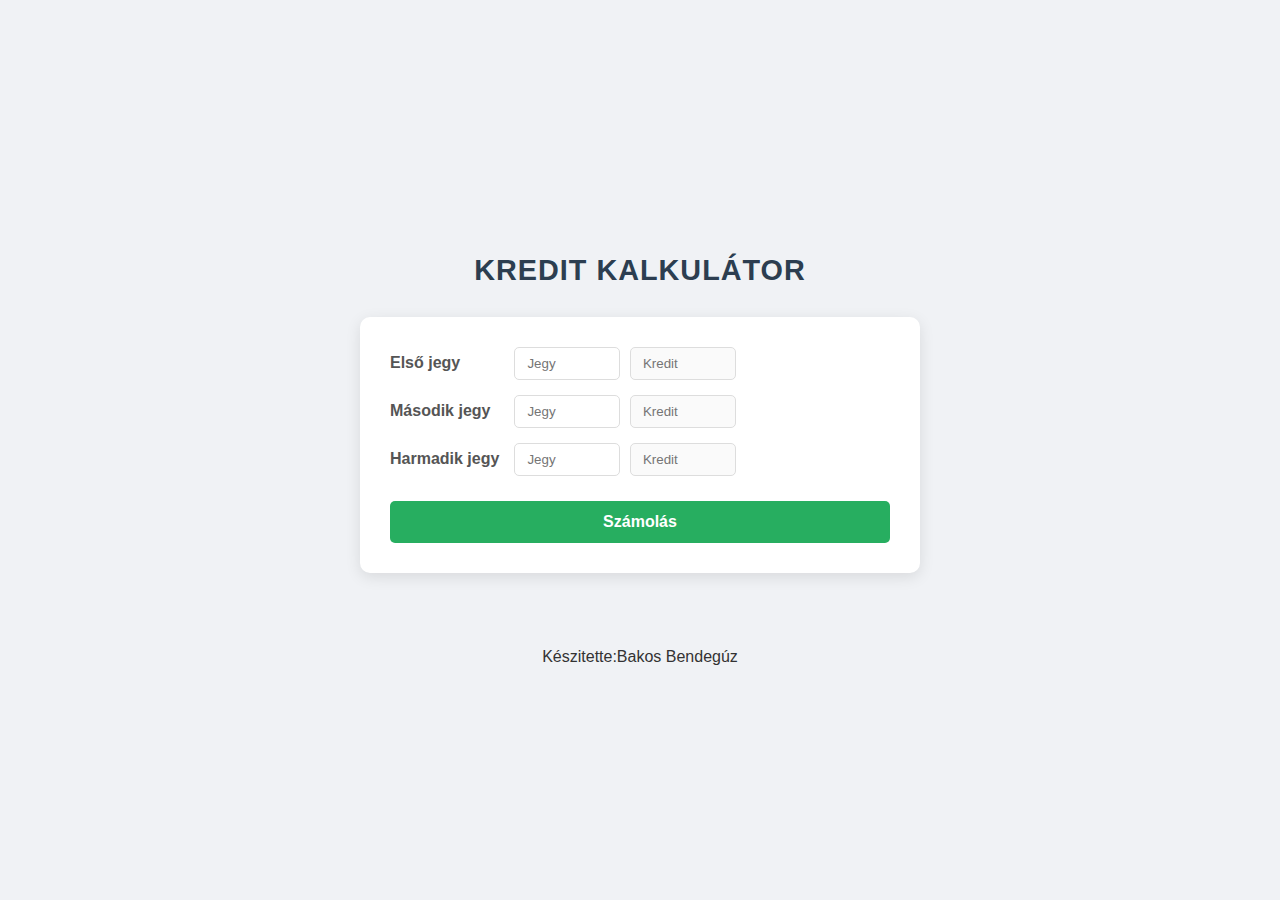
<file: dolgozat2/index.html>
<!DOCTYPE html>
<html lang="en">
<head>
    <meta charset="UTF-8">
    <meta name="viewport" content="width=device-width, initial-scale=1.0">
    <title>Kreditkalkulator</title>
    <link rel="stylesheet" href="style.css">

</head>
<body>
    <div class="oldal-cim">
        <h1>Kredit kalkulátor</h1>
    </div>
    <div class="adat-bekeres">
        <label>Első jegy</label>
        <input type="text" class="elsojegy" placeholder="Jegy"/>
        
        <input type="text" class="elsokredit" placeholder="Kredit"/>
        <br />
        <label>Második jegy</label>
        <input type="text" class="masodikjegy" placeholder="Jegy"/>
        
        <input type="text" class="masodikkredit" placeholder="Kredit"/>
        <br />
        <label>Harmadik jegy</label>
        <input type="text" class="harmadikjegy" placeholder="Jegy"/>
        
        <input type="text" class="harmadikkredit" placeholder="Kredit"/>
        <br />
        <button onclick="szamol()">Számolás</button>
    </div>
    <div class="eredmeny"></div>
    <footer>
        <div>Készitette:Bakos Bendegúz</div>
    </footer>
    
    <script>
        function szamol(){
            const jegy1 =   Number(document.querySelector('.elsojegy').value)
            const jegy2 =   Number(document.querySelector('.masodikjegy').value)
            const jegy3 =   Number(document.querySelector('.harmadikjegy').value)
            const kredit1 = Number(document.querySelector('.elsokredit').value)
            const kredit2 = Number(document.querySelector('.masodikkredit').value)
            const kredit3 = Number(document.querySelector('.harmadikkredit').value)
            let jegyveg = ((jegy1*kredit1) + (jegy2*kredit2) + (jegy3*kredit3)) / (kredit1+kredit2+kredit3)
            if (jegy1==""||jegy2==""||jegy3==""||kredit1==""||kredit2==""||kredit3==""){
                document.querySelector('.eredmeny').innerHTML="<p>Hiba! Nem írtad be az összes jegyet</p>"
            }else{
                document.querySelector('.eredmeny').innerHTML=`<p>A megadott jegyeknek a sülyozott átlaga:"${jegyveg}"</p>`
            }
        }
       
    </script>
</body>
</html>
</file>
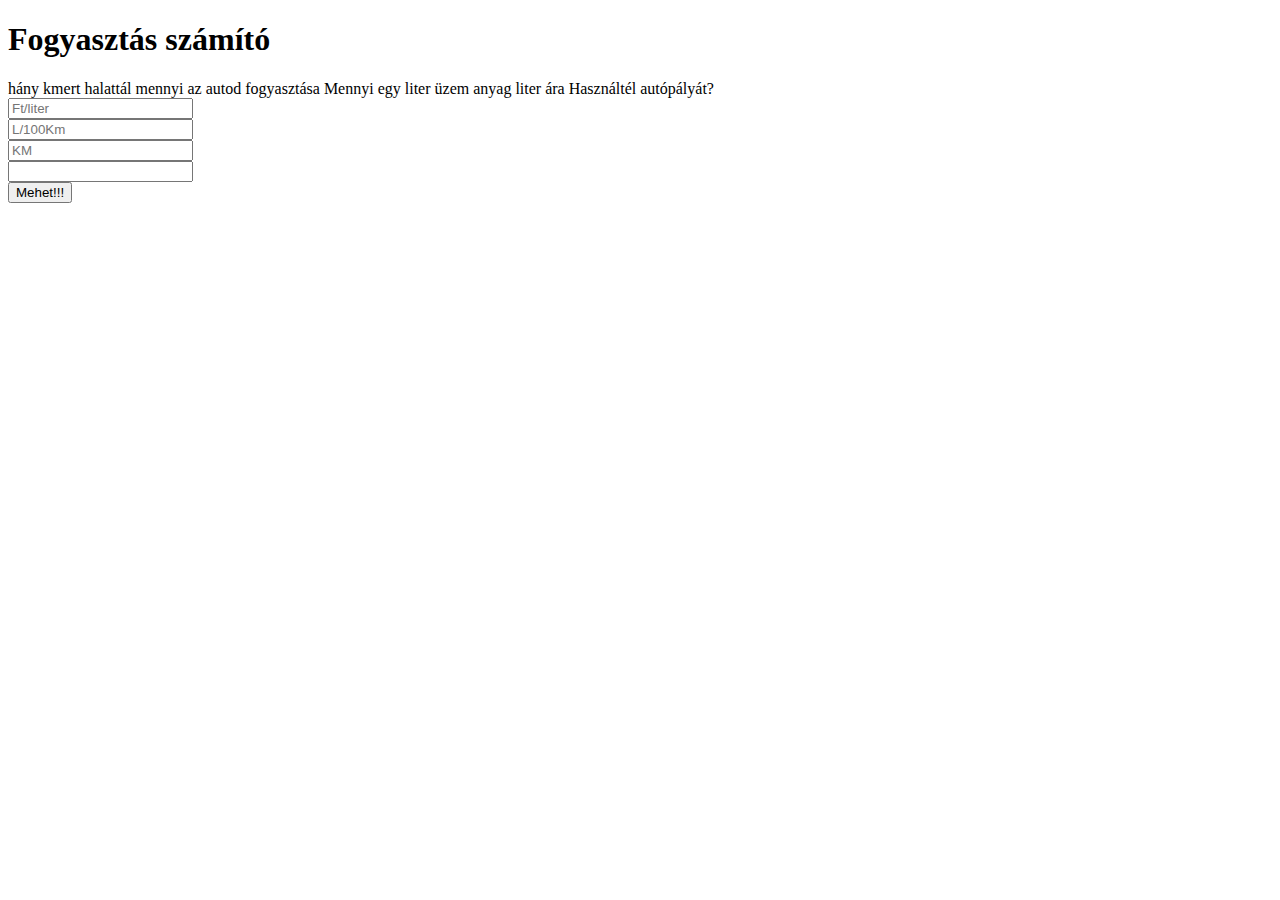
<file: autosfogyasztas.html>
<!DOCTYPE html>
<html lang="en">
<head>
    <meta charset="UTF-8">
    <meta name="viewport" content="width=device-width, initial-scale=1.0">
    <title>Document</title>
</head>
<body>
<h1>Fogyasztás számító</h1>
<label for="km">hány kmert halattál</label>
<label for="lpkm">mennyi az autod fogyasztása</label>
<label for="ftpl">Mennyi egy liter üzem anyag liter ára</label>
<label for="autop">Használtél autópályát?</label></br>
<input type="number" placeholder="Ft/liter" name="ftpl" id="ftpl"><br>
<input type="number" placeholder="L/100Km" name="lpkm" id="lpkm"> <br>
<input type="number" placeholder="KM" name="km" id="km" ><br>
<input type="text" name="autop" id="autop" ><br>
<div id="vmo"></div>

<button onclick="mehet()">Mehet!!!</button>
<script>
    

    function mehet(){
        const ertek = document.querySelector("#ftpl").value;
        const ertek2 = document.querySelector("#lpkm").value/100;
        const erte3 = document.querySelector("#km").value;
        const atalakit3 = document.querySelector("#autop").value;
        
        
        
        

        //képlet :( út * fogyasztáa) * benzinár +autopékyas
        let fogyasztaskm = erte3*ertek2
        let mindegyütt = fogyasztaskm * ertek
        let vegar = mindegyütt 
        if(atalakit3 == "igen"){
            vegar=vegar+11990
        }
        console.log(vegar)
        
        document.querySelector("#vmo").innerHTML = vegar 
         }


    
</script>

</body>
</html>
</file>
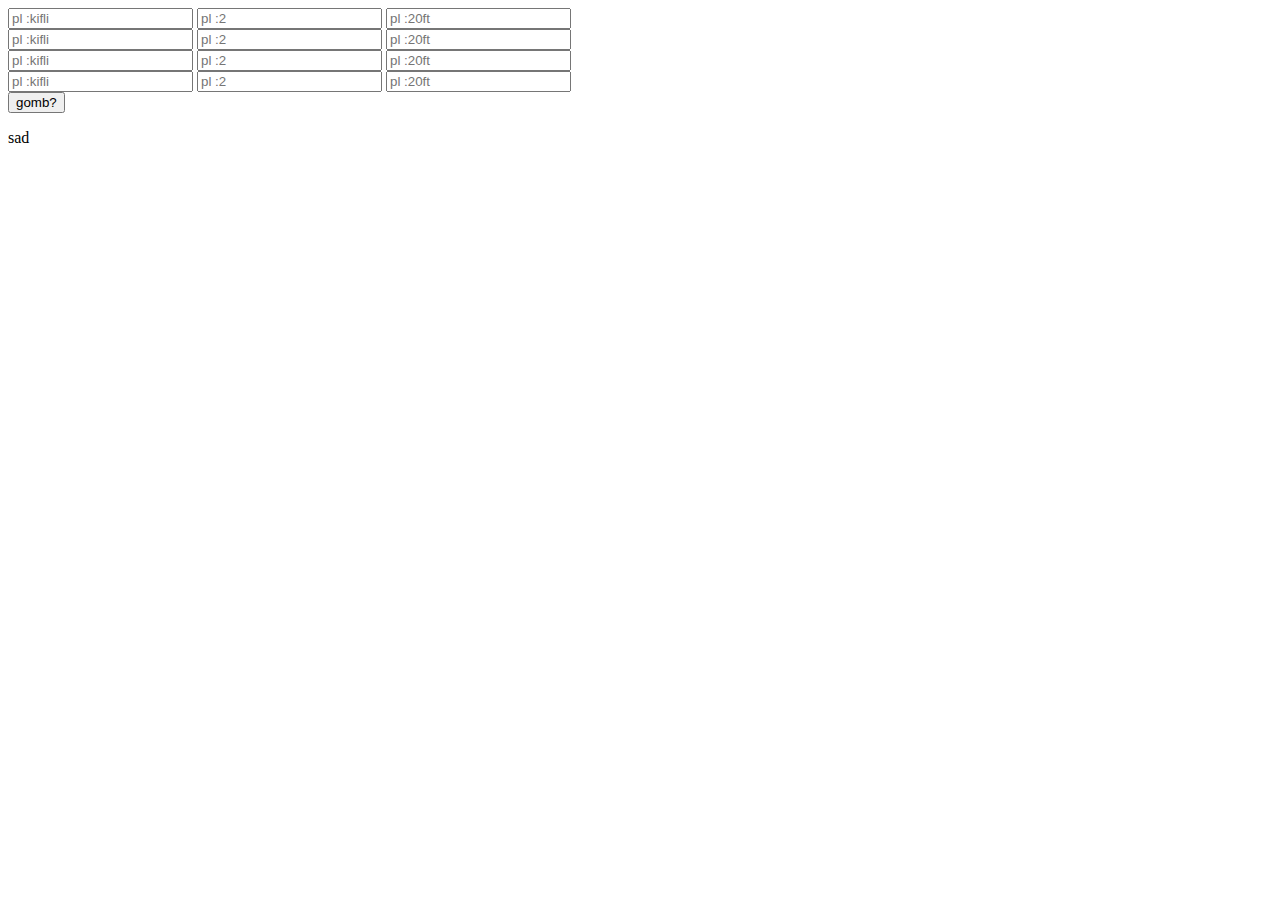
<file: input.html>
<!DOCTYPE html>
<html lang="en">
<head>
    <meta charset="UTF-8">
    <meta name="viewport" content="width=device-width, initial-scale=1.0">
    <title>Document</title>
</head>
<body>
    <div>
        <input type="text" class="termek1" placeholder="pl :kifli">
        <input type="number" class="darab1" placeholder="pl :2">
        <input type="number" class="ar1" placeholder="pl :20ft">
        <br>
        <input type="text" class="termek2" placeholder="pl :kifli">
        <input type="number" class="darab2" placeholder="pl :2">
        <input type="number" class="ar2" placeholder="pl :20ft">
        <br>
        <input type="text" class="termek3" placeholder="pl :kifli">
        <input type="number" class="darab3" placeholder="pl :2">
        <input type="number" class="ar3" placeholder="pl :20ft">
        <br>
        <input type="text" class="termek4" placeholder="pl :kifli">
        <input type="number" class="darab4" placeholder="pl :2">
        <input type="number" class="ar4" placeholder="pl :20ft">
        <br>
        <button onclick="done()">gomb?</button>
    </div>
    
    <p class="szoveg">sad</p>
    

    <script>
        function done(){
            /*const termek1 = document.querySelector('.termek1').value
            const db1 = document.querySelector('.darab1').value
            const ar1 = document.querySelector('.ar1').value
            const termek2 = document.querySelector('.termek2').value
            const db2 = document.querySelector('.darab2').value
            const ar2 = document.querySelector('.ar2').value
            const termek3 = document.querySelector('.termek3').value
            const db3 = document.querySelector('.darab3').value
            const ar3 = document.querySelector('.ar3').value
            const termek4 = document.querySelector('.termek4').value
            const db4 = document.querySelector('.darab4').value
            const ar4 = document.querySelector('.ar4').value
            const debug = document.querySelector('.termek').value
            alert(debug)*/
        /*
            const vegAr1 = db1*ar1
            alert(`${db1}darab ${termek1} ${vegAr1}ft-ba kerül `)
            const vegAr2 = db2*ar2
            alert(`${db2}darab ${termek2} ${vegAr2}ft-ba kerül `)
            const vegAr3 = db3*ar3
            alert(`${db3}darab ${termek3} ${vegAr3}ft-ba kerül `)
            const vegAr4 = db4*ar4
            alert(`${db4}darab ${termek4} ${vegAr4}ft-ba kerül `)
            const deltaar = vegAr1 + vegAr2 + vegAr3 + vegAr4
            alert(`ez mind ${deltaar}ft-ba került`)*/
            const termek = {1:termek1,2:termek2,3:termek3,4:termek4}
            const db = {1:db1,2:db2,3:db3,4:db4}
            const ar = {1:ar1,2:ar2,3:ar3,4:ar4}
        }
    
        
    
    </script>
</body>
</html>
</file>
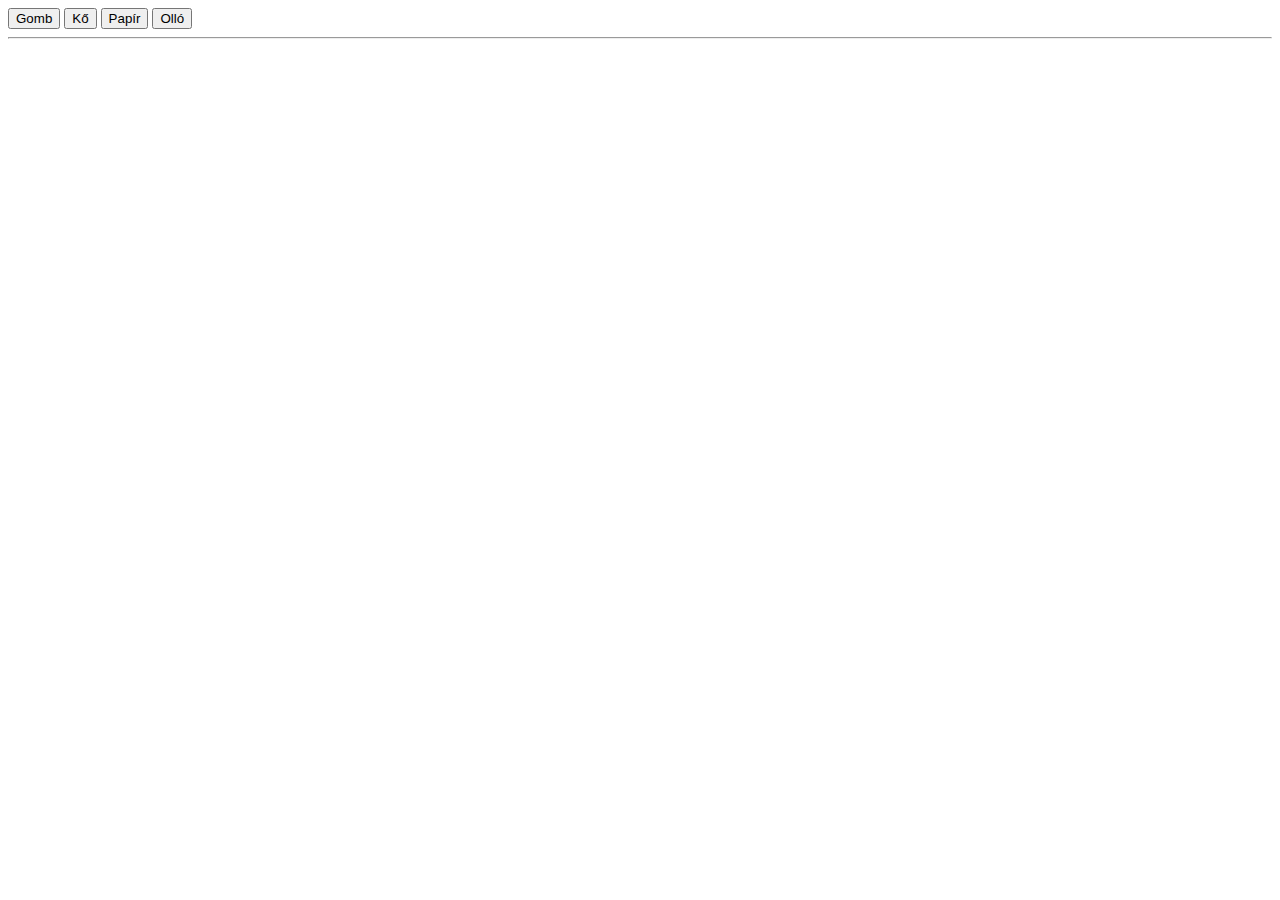
<file: kopapirollo.html>
<!DOCTYPE html>
<html lang="en">
<head>
    <meta charset="UTF-8">
    <meta name="viewport" content="width=device-width, initial-scale=1.0">
    <title>Document</title>
</head>
<body>
    <button onclick="console.log('hello')">Gomb</button>
    <button onclick="koPapirOllo('ko')">Kő</button>
    <button onclick="koPapirOllo('papir')">Papír</button>
    <button onclick="koPapirOllo('ollo')">Olló</button>
    <hr>
    <script>
        function koPapirOllo(gomb_neve){
            const szam = Math.random();
            let gepValasztas = '';
            if(szam < 1/3){
                gepValasztas = "ko";
            }
            else if(szam >= 1/3 && szam < 2/3){
                gepValasztas = 'papir';
            }
            else{
                gepValasztas ='ollo'; 
            }
            console.log(szam);
            console.log(gepValasztas);
            //alert(szam);
            //alert(gepValasztas);

            let eredmeny = "";

            if(gomb_neve === "ko"){
                if(gepValasztas === "ko"){
                    eredmeny = "Döntetlen";
                }
                else if(gepValasztas === "papir"){
                    eredmeny = "Vereség";
                }
                else if(gepValasztas == "ollo"){
                    eredmeny = "Nyereség";
                }
            }
            else if(gomb_neve === "papir"){
                if(gepValasztas === "ko"){
                    eredmeny = "Nyereség";
                }
                else if(gepValasztas === "papir"){
                    eredmeny = "Döntetlen";
                }
                else if(gepValasztas == "ollo"){
                    eredmeny = "Vereség";
                }
            }
            else if(gomb_neve === "ollo"){
                if(gepValasztas === "ko"){
                    eredmeny = "Vereség";
                }
                else if(gepValasztas === "papir"){
                    eredmeny = "Nyereség";
                }
                else if(gepValasztas == "ollo"){
                    eredmeny = "Döntetlen";
                }
            }
            alert(`a felhasználó ${gomb_neve}
            a gép döntése ${gepValasztas}
            az eredmény:${eredmeny}`);
            console.log(`a felhasználó ${gomb_neve}
            a gép döntése ${gepValasztas}
            az eredmény:${eredmeny}`);
        }   
    </script>
</body>
</html>
</file>
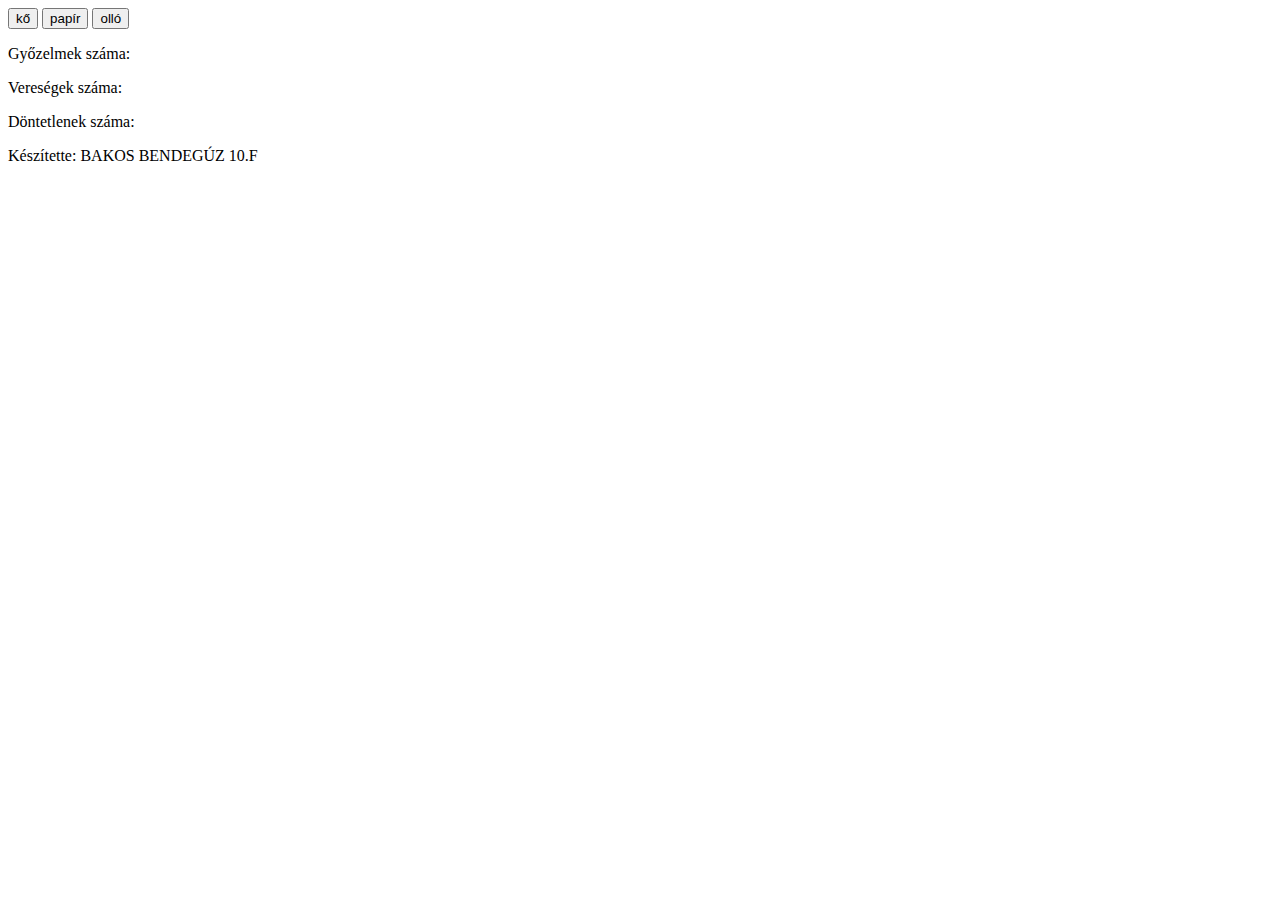
<file: dolgozat/jatek.html>
<!DOCTYPE html>
<html lang="en">
<head>
    <meta charset="UTF-8">
    <meta name="viewport" content="width=device-width, initial-scale=1.0">
    <title>kő-papír-olló</title>
</head>
<body>
    <button onclick="jatek('ko')">kő</button>
    <button onclick="jatek('papir')">papír</button>
    <button onclick="jatek('ollo')">olló</button>
    <p>Győzelmek száma:<b id="gyoz"></b></p>
    <p>Vereségek száma:<b id="ver"></b></p>
    <p>Döntetlenek száma:<b id="dont"></b></p>


    <p>Készítette: BAKOS BENDEGÚZ 10.F</p>

<script>  
    let eredmeny
    let gyoz =0
    let ver =0
    let dont =0
    let GepValasztas
    function jatek(FelhasznaloValasztasa){
        const random = Math.random()
        //~~~~~~~~~~~~~~~~~~~~~~~~~~~~~~
        if (random <= 1/3){
            GepValasztas = 'ko'
        }
        else if (random <= 2/3){
            GepValasztas = 'papir'
        }
        else{
            GepValasztas = 'ollo'
        }
        //~~~~~~~~~~~~~~~~~~~~~~~~~~~~~~
        if (GepValasztas === 'ko'){
            if (FelhasznaloValasztasa === 'ko'){
                dont+=1
                eredmeny = 'Döntetlen'
            }
            else if (FelhasznaloValasztasa === 'papir'){
                gyoz+=1
                eredmeny = 'Gyözelem'
            }
            else {
                ver+=1
                eredmeny = 'Vereség'
            }
        }
        else if(GepValasztas === 'papir'){
            if (FelhasznaloValasztasa === 'ko'){
                ver+=1
                eredmeny = 'Vereség'
            }
            else if (FelhasznaloValasztasa === 'papir'){
                dont+=1
                eredmeny = 'Döntetlen'
            }
            else {
                gyoz+=1
                eredmeny = 'Gyözelem'
            }
        }
        else{
            if (FelhasznaloValasztasa === 'ko'){
                gyoz+=1
                eredmeny = 'Gyözelem'
            }
            else if (FelhasznaloValasztasa === 'papir'){
                ver+=1
                eredmeny = 'Vereség'
            }
            else {
                dont+=1
                eredmeny = 'Döntetlen'
            }
        }
        //~~~~~~~~~~~~~~~~~~~~~~~~~~~~~~~~~~~~~~~~~~~~
        alert(`        a játékos választása:${FelhasznaloValasztasa}\n
        a gép választása:${GepValasztas}\n
        eredmény:${eredmeny}\n
        pontok:
        gyözelem:${gyoz}
        vereség:${ver}
        döntetlen:${dont}`)
    }
</script>
</body>
</html>
</file>
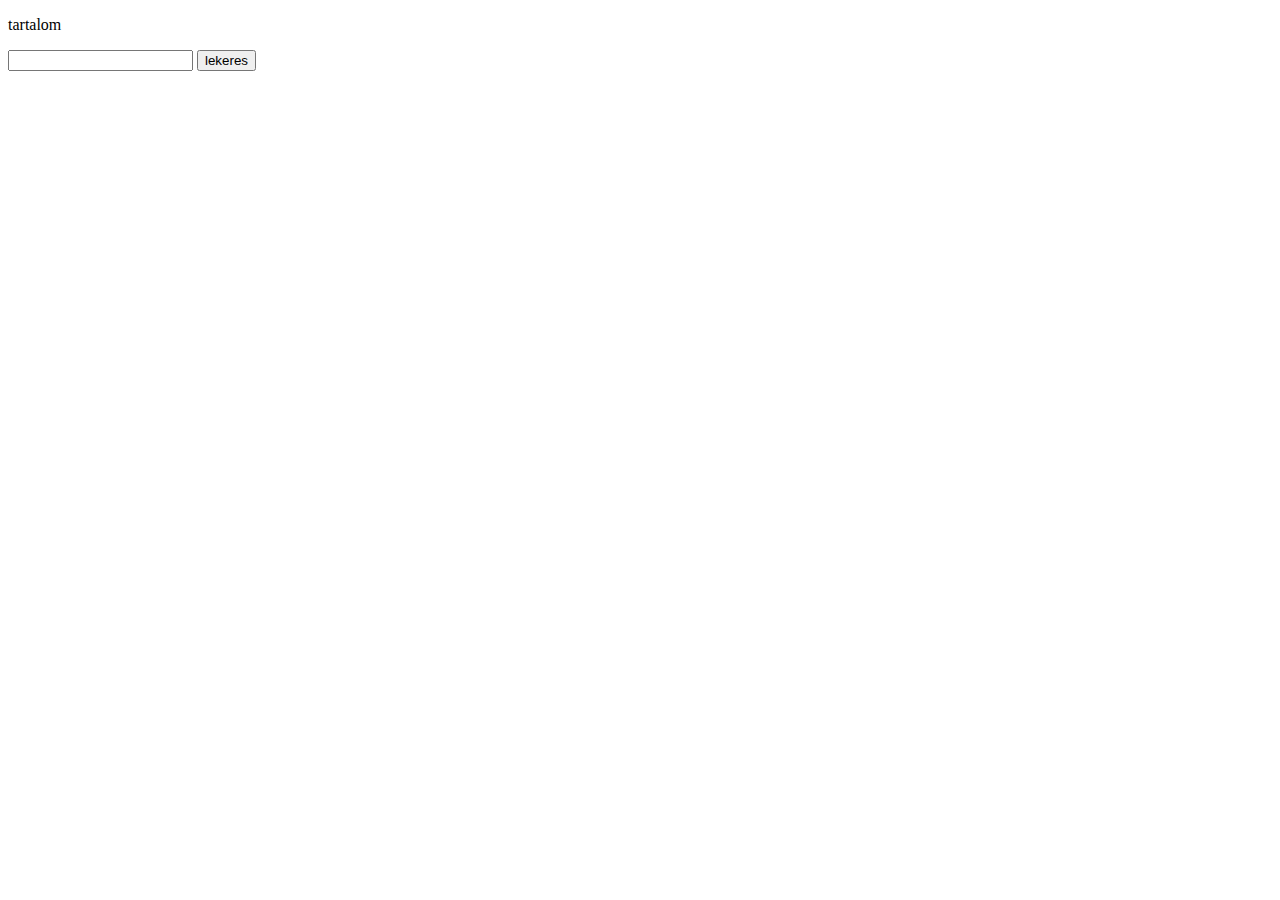
<file: gyak/gyak.html>
<!DOCTYPE html>
<html lang="en">
<head>
    <meta charset="UTF-8">
    <meta name="viewport" content="width=device-width, initial-scale=1.0">
    <title>Document</title>
</head>
<body>
    <p class="bekezdes">tartalom</p>
    <input type="text" class="inputelem">
    <button onclick="inputLekeres()">lekeres</button>
    <script>
       
        function inputLekeres(){
            let ertek = document.querySelector('.inputelem').value
            console.log(typeof(ertek))    
        }
    </script>
</body>
</html>
</file>
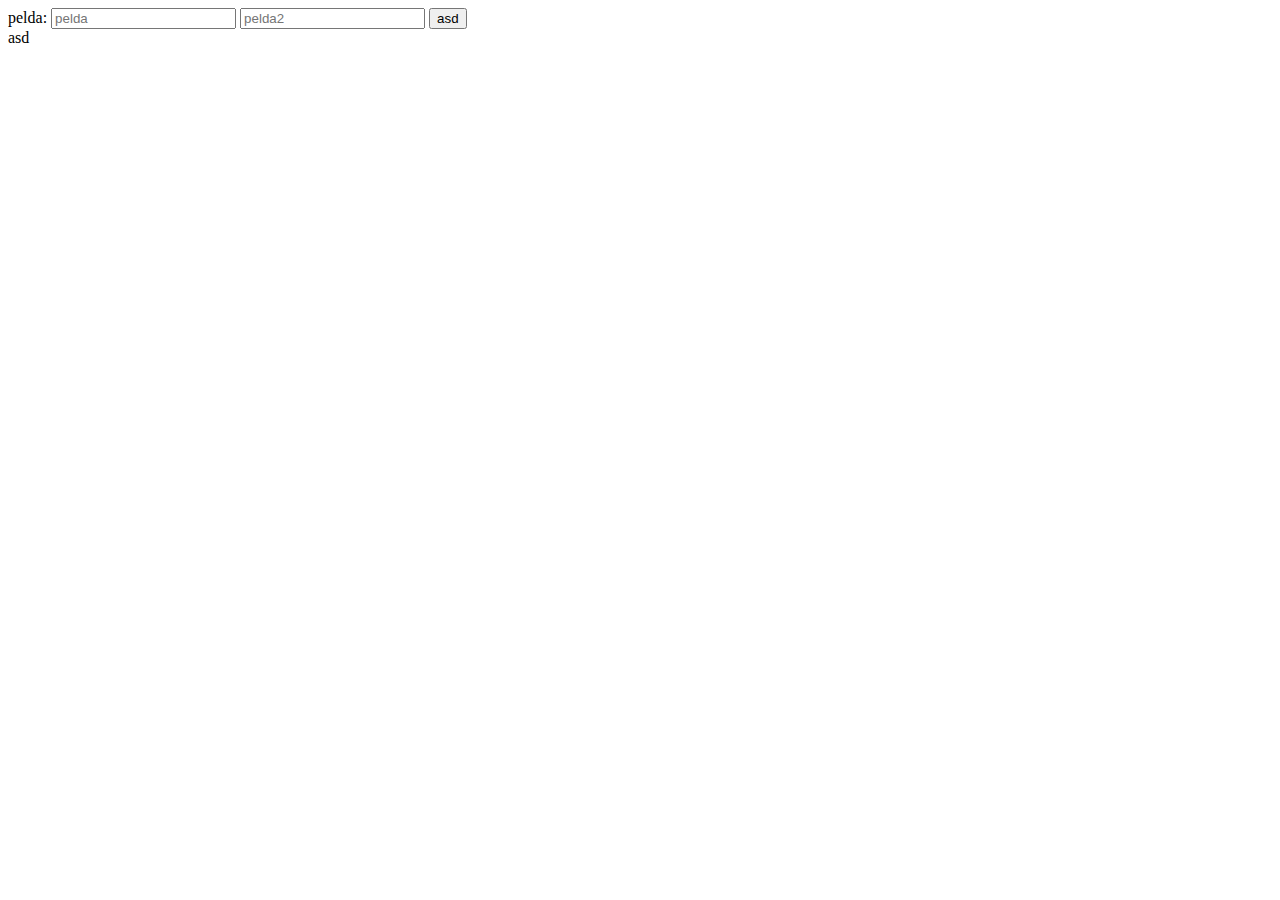
<file: gyak/gyak2.html>
<!DOCTYPE html>
<html lang="en">
<head>
    <meta charset="UTF-8">
    <meta name="viewport" content="width=device-width, initial-scale=1.0">
    <title>Document</title>
</head>
<body>
    <label for="pelda">pelda:</label>
    <input type="text" name="pelda" id="pelda" placeholder="pelda">
    <input type="text" name="pelda2" id="pelda2" placeholder="pelda2">
    <button onclick="onClick()">asd</button><br>
    <div class="eredmeny">asd </div>

    <script>
        function onClick(){
            const pelda=document.querySelector("#pelda").value;
            const pelda2=document.querySelector("#pelda2").value;
            console.log(pelda == '' && pelda2 == '');
            if (pelda == '' && pelda2 == ''){
                document.querySelector(".eredmeny").innerHTML="egyik be sincs semmi"
            }
            else{
                document.querySelector(".eredmeny").innerHTML="irt valamit"
            }
        }
    </script>
</body>
</html>
</file>
<file: dolgozat2/style.css>
body {
    background-color: #f0f2f5;
    display: flex;
    font-family: 'Segoe UI', Tahoma, Geneva, Verdana, sans-serif;
    flex-direction: column;
    align-items: center;
    justify-content: center;
    min-height: 100vh;
    margin: 0;
    color: #333;
}

.oldal-cim h1 {
    color: #2c3e50;
    margin-bottom: 30px;
    text-transform: uppercase;
    letter-spacing: 1px;
    font-size: 1.8rem;
}

.adat-bekeres {
    /*
        Kiegészítés !!!!!!!!!!!!!!!!!!!!!!!
    */
    box-shadow: 0 4px 15px rgba(0,0,0,0.1);
    width: 100%;
    max-width: 500px;
    background-color: white;
    padding: 30px;
    border-radius: 10px;
}


label {
    display: inline-block;
    width: 120px;
    font-weight: 600;
    color: #555;
    margin-bottom: 10px;
}


input[type="text"] {
    padding: 8px 12px;
    margin-bottom: 15px; 
    margin-right: 5px;
    border: 1px solid #ddd;
    border-radius: 5px;
    width: 80px; 
    transition: border-color 0.3s;
}

input[type="text"]:focus {
    border-color: #3498db;
    outline: none;
}

input[placeholder="Kredit"] {
    background-color: #fafafa;
}

button {
    width: 100%;
    padding: 12px;
    background-color: #27ae60;
    color: white;
    border: none;
    border-radius: 5px;
    font-size: 16px;
    font-weight: bold;
    cursor: pointer;
    margin-top: 10px;
    transition: background-color 0.3s;
}

button:hover {
    background-color: #219150;
}

.eredmeny {
    margin-top: 20px;
    padding: 15px;
    font-size: 1.2rem;
    font-weight: bold;
    text-align: center;
    border-radius: 8px;
    min-height: 25px;
    
}

.eredmeny p {
    margin: 0;
    padding: 10px;
    background-color: #e8f8f5;
    color: #16a085;
    border: 1px solid #a3e4d7;
    border-radius: 5px;
}
</file>
